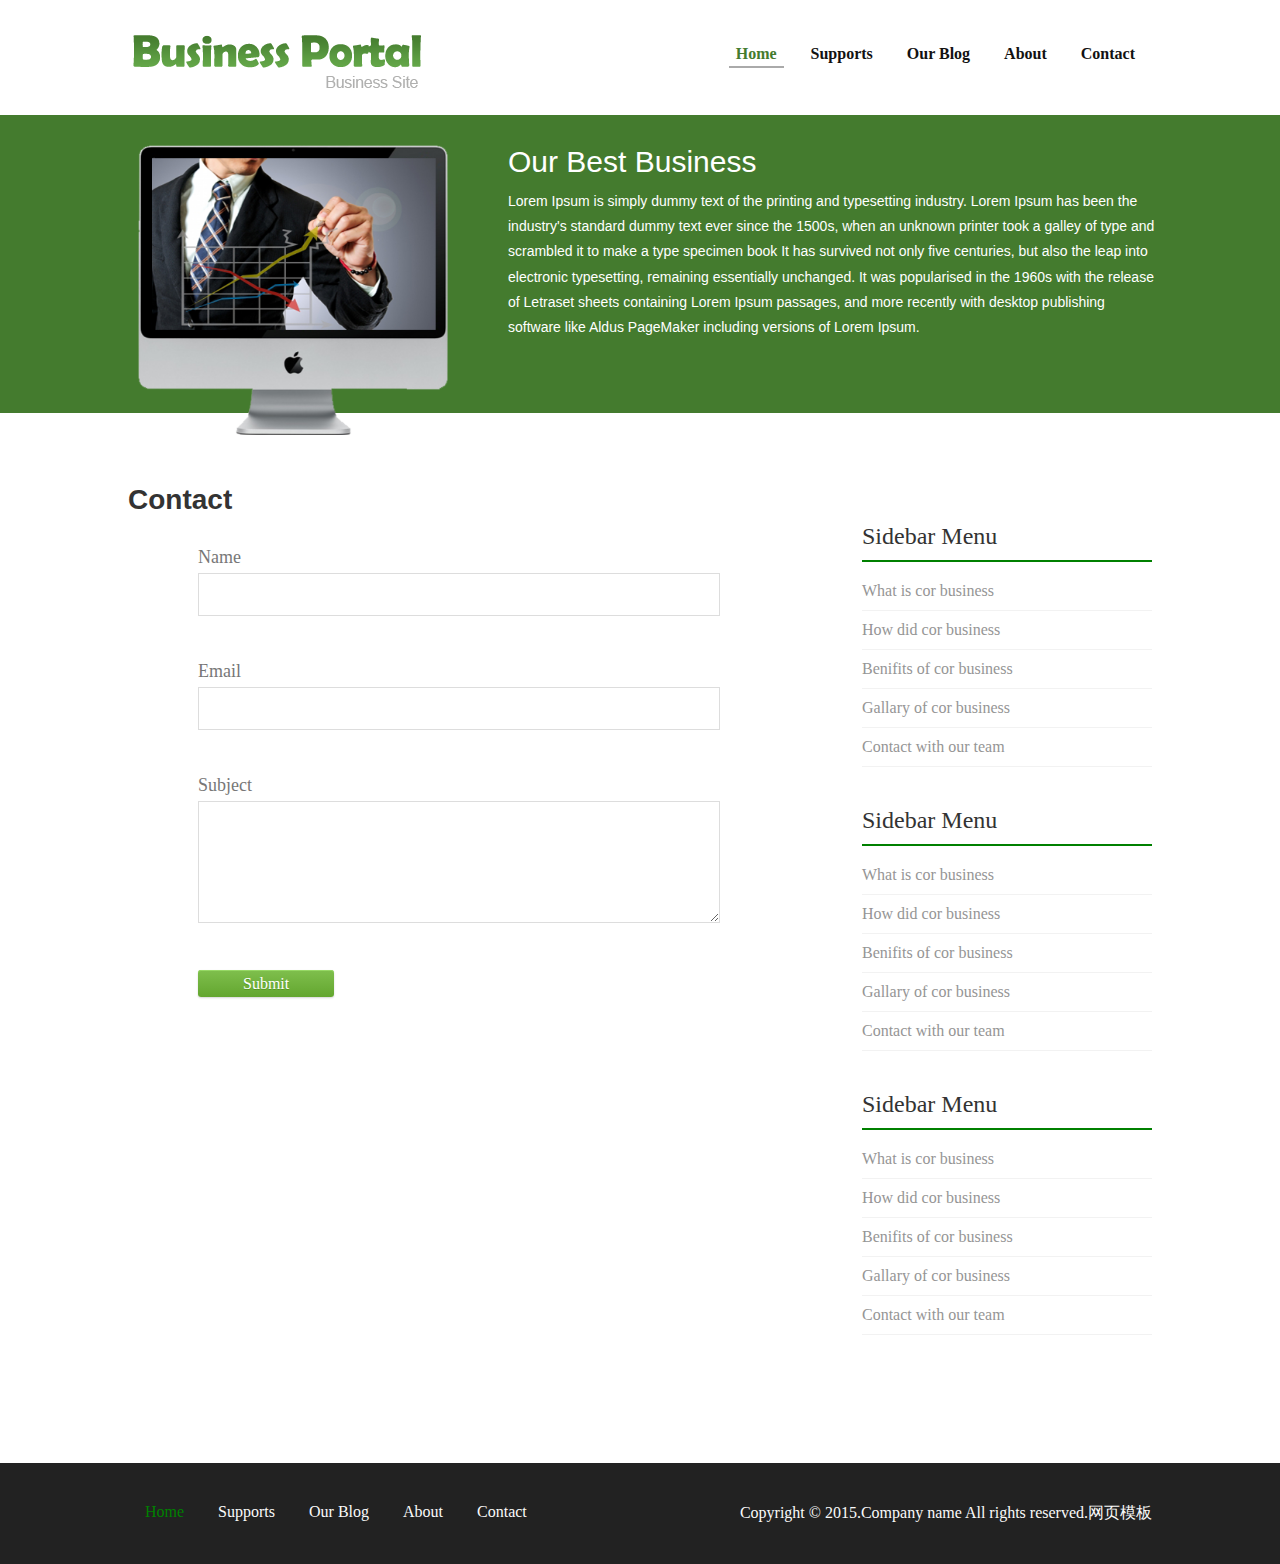
<file: contact.html>
<!DOCTYPE HTML>
<html>
<head>
<title>Contact</title>
<meta http-equiv="Content-Type" content="text/html; charset=utf-8" />
<link rel="stylesheet" href="css/style.css" type="text/css" media="all" />
</head>
<body>
	<div id="head">
		<div class="wrap">
                <div class="logo"><a href="index.html"><img src="images/logo.png" alt="" /></a></div>
				<div class="nav">
					<ul>
						<li class="active"><a href="index.html">Home</a></li>
						<li><a href="about.html">Supports</a></li>
						<li><a href="about.html">Our Blog</a></li>
						<li><a href="about.html">About</a></li>
						<li><a href="contact.html">Contact</a></li>
					</ul>
				</div>
				<div class="clear"></div>
			</div>
		</div>
			<div id="header">
				<div class="wrap">
			<div class="sub-header">
				<img src="images/monitor.png" alt="" width="310" class="mac" />
				<div class="desp"><h1>Our Best Business</h1>
					<p>Lorem Ipsum is simply dummy text of the printing and typesetting industry. 
						Lorem Ipsum has been the industry's standard dummy text ever since the 1500s, 
						when an unknown printer took a galley of type and scrambled it to make a type specimen book
						 It has survived not only five centuries, but also the leap into electronic typesetting, remaining essentially unchanged. 
						 It was popularised in the 1960s with the release of Letraset sheets containing Lorem Ipsum passages, 
						 and more recently with desktop publishing software like Aldus PageMaker including versions of Lorem Ipsum.</p>
				</div>
				<div class="clear"></div>
			</div>
		</div>
		</div>
		
		<div id="main">
			<div class="wrap">
				<div class="contact">
			<h3>Contact</h3>
			<form>
			<div>
			<span><label>Name</label></span>
			 <span><input type="text" value="" /></span>
			</div>
			<div>
			<span><label>Email</label></span>
				<span><input type="text" value="" /></span>
				</div>
				<div>
				<span><label>Subject</label></span>
			 <span><textarea></textarea></span>
			 </div>
			<div>
			<span><a href="#" class="gradiant small green">Submit</a></span>
            
			</div>
            </form>
        </div>
			<div class="sidebar">
				<div class="sub-sidebar">
				<h2>Sidebar Menu</h2>
				<ul class="sub-nav">
					<li><a href="#">What is cor business</a></li>
					<li><a href="#">How did cor business</a></li>
					<li><a href="#">Benifits of cor business</a></li>
					<li><a href="#">Gallary of cor business</a></li>
					<li><a href="#">Contact with our team</a></li>
				</ul></div>
					<div class="sub-sidebar">
				<h2>Sidebar Menu</h2>
				<ul class="sub-nav">
					<li><a href="#">What is cor business</a></li>
					<li><a href="#">How did cor business</a></li>
					<li><a href="#">Benifits of cor business</a></li>
					<li><a href="#">Gallary of cor business</a></li>
					<li><a href="#">Contact with our team</a></li>
				</ul></div>
					<div class="sub-sidebar">
				<h2>Sidebar Menu</h2>
				<ul class="sub-nav">
					<li><a href="#">What is cor business</a></li>
					<li><a href="#">How did cor business</a></li>
					<li><a href="#">Benifits of cor business</a></li>
					<li><a href="#">Gallary of cor business</a></li>
					<li><a href="#">Contact with our team</a></li>
				</ul></div>
				
			</div>
		</div>
			<div class="clear"></div>
		</div>
	<div class="footer">
		<div class="wrap">
					<div id="fbr">
			<p>Copyright &copy; 2015.Company name All rights reserved.<a target="_blank" href="http://www.cssmoban.com/">&#x7F51;&#x9875;&#x6A21;&#x677F;</a></p>
			<div class="ft-nav">
					<ul>
						<li class="active"><a href="index.html">Home</a></li>
						<li><a href="about.html">Supports</a></li>
						<li><a href="about.html">Our Blog</a></li>
						<li><a href="about.html">About</a></li>
						<li><a href="contact.html">Contact</a></li>
					</ul>
				</div>
				<div class="clear"></div>
		</div>
	</div></div>
</body>
</html>
</file>
<file: css/style.css>
/* reset */
html,body,div,span,applet,object,iframe,h1,h2,h3,h4,h5,h6,p,blockquote,pre,a,abbr,acronym,address,big,cite,code,del,dfn,em,img,ins,kbd,q,s,samp,small,strike,strong,sub,sup,tt,var,b,u,i,dl,dt,dd,ol,nav ul,nav li,fieldset,form,label,legend,table,caption,tbody,tfoot,thead,tr,th,td,article,aside,canvas,details,embed,figure,figcaption,footer,header,hgroup,menu,nav,output,ruby,section,summary,time,mark,audio,video{margin:0;padding:0;border:0;font-size:100%;font:inherit;vertical-align:baseline;}
article, aside, details, figcaption, figure,footer, header, hgroup, menu, nav, section {display: block;}
ol,ul{list-style:none;margin:0;padding:0;}
blockquote,q{quotes:none;}
blockquote:before,blockquote:after,q:before,q:after{content:'';content:none;}
table{border-collapse:collapse;border-spacing:0;}
/* start editing from here */
a{text-decoration:none;}
.txt-rt{text-align:right;}/* text align right */
.txt-lt{text-align:left;}/* text align left */
.txt-center{text-align:center;}/* text align center */
.float-rt{float:right;}/* float right */
.float-lt{float:left;}/* float left */
.clear{clear:both;}/* clear float */:
.pos-relative{position:relative;}/* Position Relative */
.pos-absolute{position:absolute;}/* Position Absolute */
.vertical-base{	vertical-align:baseline;}/* vertical align baseline */
.vertical-top{	vertical-align:top;}/* vertical align top */
.underline{	padding-bottom:5px;	border-bottom: 1px solid #eee; margin:0 0 20px 0;}/* Add 5px bottom padding and a underline */
nav.vertical ul li{	display:block;}/* vertical menu */
nav.horizontal ul li{	display: inline-block;}/* horizontal menu */
img{max-width:100%;display: block;}
.copyrights{
	text-indent:-9999px;
	height:0;
	line-height:0;
	font-size:0;
	overflow:hidden;
}
/*end reset*/
body{
	color:#959595;
	font-family: trebuchet ms;
	text-align:justify;
}
.wrap{
	margin:0 auto;
	width:1024px;
}
#header{
	background:#447B2E;
	height:298px;
}
#head{
	margin:0 auto;
	width:1024px;
}
.logo{
	width: 400px;
	height: 85px;
	float: left;
	margin: 30px 0 0 0;
}
.logo h1 a{
	color: #121212;
	font: bold 32px/1.2em Arial, Helvetica, sans-serif;
}
.logo h2{
	margin:0;
	padding-left:120px;
	color: #121212;
	font: .8em Arial, Helvetica, sans-serif;
}
.nav{
	float:right;
	margin:45px 0 0 0;
}
.nav li{
	display:inline;
	float: left;
	padding: 0 10px;
}
.nav li a{
	padding:4px 7px;
	color:#121212;
	font-weight: bold;
}
.nav li a:hover,.nav ul li.active a{
	color: #447B2E;;
	border-bottom: 2px solid #aaa;
	
}
.sub-header {
	margin:0 auto;
	width:1024px;
	padding: 30px 10px 0;
}
.mac{
	float:left;
	height:290px;
}
.desp {
	float:left;
	width: 650px;
	text-align: left;
	padding: 0 0 0 60px;
	color:white;
}
.desp h1{
	font: normal 30px Arial, Helvetica, sans-serif;
	
}
.desp p{
	font: normal 14px Arial, Helvetica, sans-serif;
	line-height: 1.8em;
	padding:10px 0 0 0;
}
#main{
	padding:70px 0 100px 0;
}
form{
	margin:10px 0 0 50px;
}
form div{
	padding:20px;
}
form span{
	display:block;
}
form span{
	font-size:18px;
	padding-bottom:5px;
	color:#777;
}
form textarea,
form input[type=submit],
form input[type=text]{
	border:1px solid #ddd;
	padding:10px;
	width:500px;
	outline:none;
	color:#666;
	font-size:18px;
}
form input[type=submit]{
	background:#999;
	font-size:16px;
	padding:8px;
	width:520px;
	color:#eee;
	border:none;
}
form input[type=submit]:hover{
	color:#fff;
	cursor:pointer;
	background:#888;
}

form textarea{
	height:100px;
	font-size:16px;
}
.contact{
	width:700px;
	float:left;
	
}
.contact h3{
	color:#333;
	font: bold 28px/1.2em Arial, Helvetic;
}
.content{
	float:left;
	width:700px;
	font-size: 20px;
	font-weight: normal;
	line-height: normal;
}
#article{
	border: 1px solid white;
	margin-bottom: 35px;
}
#article h2{
	color:#444;
	padding-bottom: 15px;
	font: bold 28px/1.2em Arial, Helvetic;
}
#article p{
	font-size: 14px;
	line-height: 1.5em;
}
#prev{
	float:left;
	padding:0 15px 5px 0;
}
#prev img{
	width:209px;
	height:238px;
}
.abt{ 
	margin-top: 15px;
}
.abt p{
	margin: 12px 0;
}
#data{
	float:left;
}
.sidebar{
	float:right;
	padding: 0 0 8px 0;
	margin: 0 0 20px 0;
	width: 290px;
}
.sub-sidebar{
	margin-top:40px;
}
.sidebar h2{
	font-size: 24px;
	font-weight: normal;
	color:#333;
	padding-bottom: 10px;
	border-bottom: 2px solid  green;
}
.sub-nav{
	padding-top:10px;
}
.sub-nav li{
	padding:10px 0;
	border-bottom: 1px solid  #f2f2f2;
}
.sub-nav li a{
	color: #959595;
}
.sub-nav li a:hover{
	color: black;
}
.footer{
	background:#222;
	padding:40px;
}
#fbr{
	color:#FAFAFA;
}
#fbr p{
	float:right;
}
#fbr p a{
	color:#FAFAFA
}
#fbr p a:hover{
	border-bottom: 1px solid green;
}
.ft-nav{
	float:left;
}
.ft-nav li{
	display:inline;
	float: left;
	padding: 0 10px;
}
.ft-nav li a{
	padding:4px 7px;
	color:#FAFAFA;
}
.ft-nav li a:hover,
.ft-nav ul li.active a{
	color: green;
	
}
/*  Green */
.gradiant.green { background:#7fbf4d; background:-webkit-gradient(linear, left top, left bottom, from(#7fbf4d), to(#63a62f)); background:-moz-linear-gradient(top, #7fbf4d, #63a62f); border-color:#63a62f; color:#fff; text-shadow:0 1px 0 #53961e; -webkit-box-shadow:0 1px 2px #d6d6d6, inset 0 1px 0 #96d865; -moz-box-shadow:0 1px 2px #d6d6d6, inset 0 1px 0 #96d865; box-shadow:0 1px 2px #d6d6d6, inset 0 1px 0 #96d865;}
.gradiant.green:hover,
.gradiant.green:focus { background:#76b347; background:-webkit-gradient(linear, left top, left bottom, from(#86c755), to(#5ea12a)); background:-moz-linear-gradient(top, #86c755, #5ea12a); border-color:#53961e; -webkit-box-shadow:0 0 1px #d6d6d6, inset 0 1px 0 #96d865; -moz-box-shadow:0 0 1px #d6d6d6, inset 0 1px 0 #96d865; box-shadow:0 0 1px #d6d6d6, inset 0 1px 0 #96d865;}
.gradiant.green:active { background:#7fbf4d; border-color:#53961e; -webkit-box-shadow:0 1px 0 #fff, inset 0 0 5px #53961e; -moz-box-shadow:0 1px 0 #fff, inset 0 0 5px #53961e; box-shadow:0 1px 0 #fff, inset 0 0 5px #53961e;}
.gradiant.small { padding:5px 45px; font-size:16px; font-weight:normal; -webkit-border-radius:3px; -moz-border-radius:3px; border-radius:3px;}
</file>
